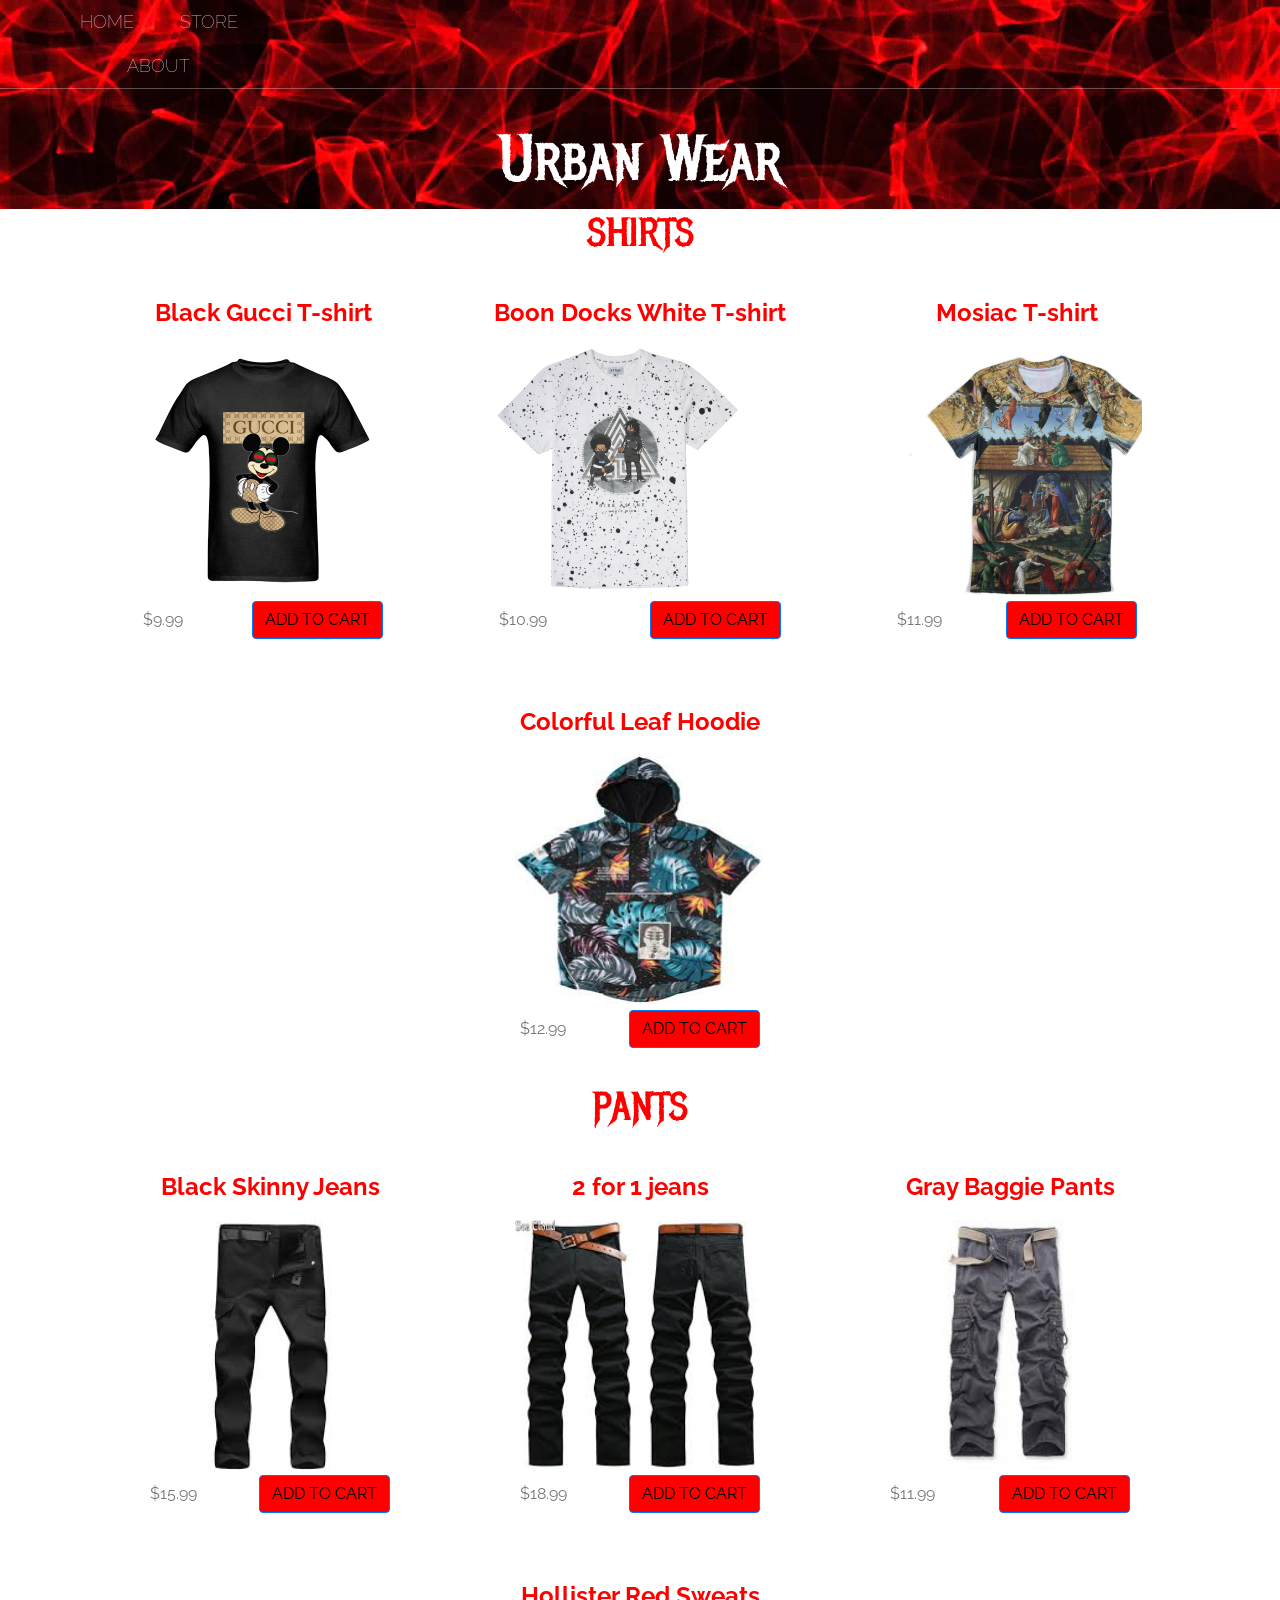
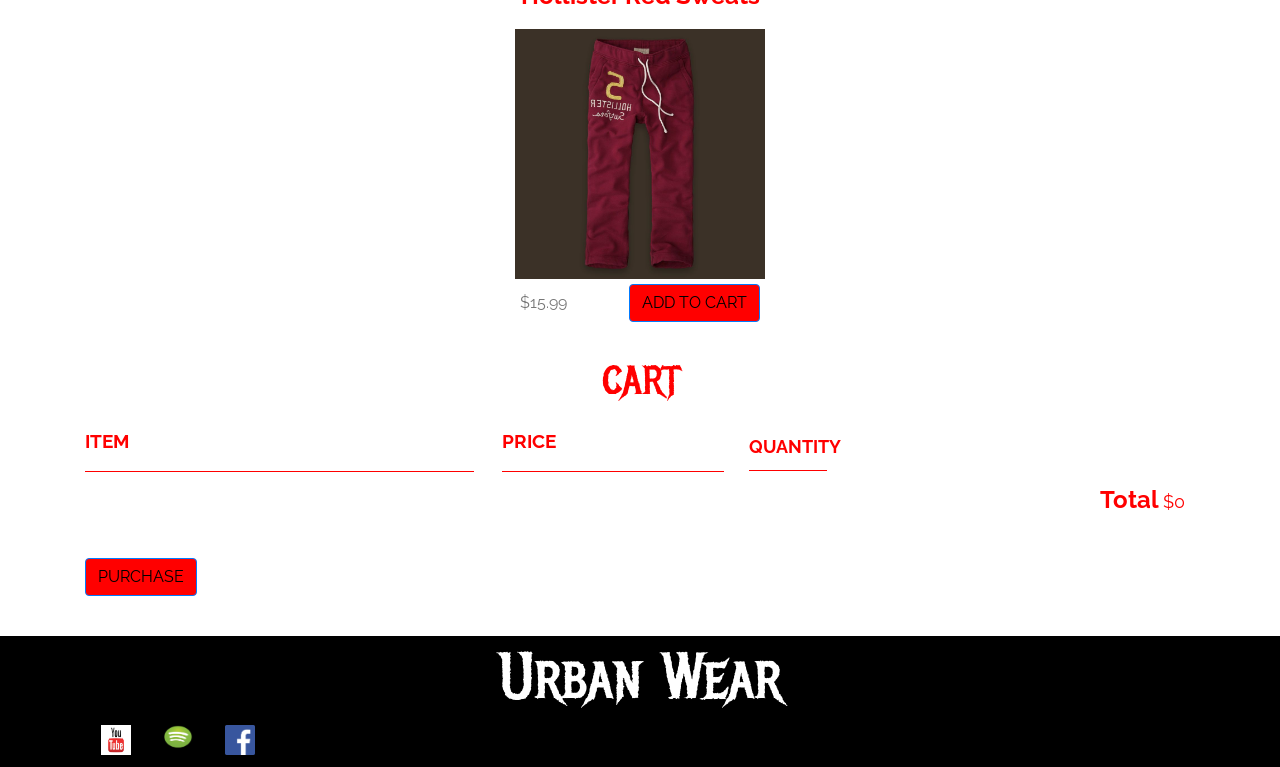
<file: store.html>
<!DOCTYPE html>
<html lang="en">
<head>
	<meta charset="UTF-8">
	<title>SHIRT GALLERY | Store</title>
	<link rel="stylesheet" type="text/css" href="css/styles.css">
	<link rel="stylesheet" href="https://maxcdn.bootstrapcdn.com/bootstrap/4.0.0/css/bootstrap.min.css" integrity="sha384-Gn5384xqQ1aoWXA+058RXPxPg6fy4IWvTNh0E263XmFcJlSAwiGgFAW/dAiS6JXm" crossorigin="anonymous">
	<script src= "js/store.js" async></script>	

</head>
<body>
	<header class = "main-header">
      <nav class = "main-nav nav">
		<ul>
			<li><a href="index.html">HOME</a></li>
			<li><a href="store.html">STORE</a></li>
			<li><a href="about.html">ABOUT</a></li>
		</ul>
	  </nav>
	  <hr>
	  <h1 class="store-name store-new-large">Urban Wear</h1>
	  	</header>
	<section class="container content-section">
		
		<h2 class = "section-header">SHIRTS</h2>
		  
	      <div class ="shop-items">
		        <div class="shop-item">
				<span class="shop-item-title">Black Gucci T-shirt</span>
			    <img class="shop-item-image" src="img/tShirt1.png">
			      <div class="shop-item-details">
				  <span class="shop-item-price">$9.99</span>
				  <button class="btn btn-primary shop-item-button" role="button">ADD TO CART</button>
			      </div>
		       </div>
			    
			    <div class = "shop-item">
			       <span class="shop-item-title">Boon Docks White T-shirt</span>
			       <img class= "shop-item-image" src="img/tShirt2.png">
                     <div class="shop-item-details">
				      <span class = "shop-item-price">$10.99</span>
				      <button class = "btn btn-primary shop-item-button" role="button">ADD TO CART</button>
			         </div>
				</div>
				<div class = "shop-item">
				  <span class="shop-item-title">Mosiac T-shirt</span>
		          <img class ="shop-item-image" src="img/tShirt3.jpg">
			        <div class = "shop-item-details">
				      <span class= "shop-item-price">$11.99</span>
				      <button class ="btn btn-primary shop-item-button" role="button">ADD TO CART</button>
			        </div>
			    </div>
				<div class = "shop-item">
				 <span class="shop-item-title">Colorful Leaf Hoodie</span>
			     <img class="shop-item-image" src="img/tShirt4.jpeg">
				     <div class = "shop-item-details">
				      <span class ="shop-item-price">$12.99</span>
			          <button class ="btn btn-primary shop-item-button" role="button">ADD TO CART</button>
			        </div>
			   </div>
	     </div>
	</section>
	
	<section class = "container content-section">
		<h2 class ="section-header">PANTS</h2>
        <div class = "shop-items">
           <div class ="shop-item">
		     <span class = "shop-item-title">Black Skinny Jeans</span>
		     <img class ="shop-item-image" src="img/pants1.jpeg">
               <div class="shop-item-details">
				<span class ="shop-item-price">$15.99</span>
				<button class ="btn btn-primary shop-item-button " role="button">ADD TO CART</button>
			</div>
		</div>
			<div class = "shop-item">
		      <span class ="shop-item-title">2 for 1 jeans</span>
		      <img class = "shop-item-image" src="img/pants2.jpeg">
		       <div class = "shop-item-details">
			     <span class="shop-item-price">$18.99</span>
				 <button class = "btn btn-primary shop-item-button" role="button">ADD TO CART</button>
			</div>
		   </div>
			<div class = "shop-item">
		     <span class = "shop-item-title">Gray Baggie Pants</span>
	         <img class = "shop-item-image" src="img/pants3.jpeg">
		      <div class ="shop-item-details">
				<span class = "shop-item-price">$11.99</span>
				<button class = "btn btn-primary shop-item-button" role="button">ADD TO CART</button>
			  </div>
			</div>
			<div class= "shop-item">
			 <span class ="shop-item-title">Hollister Red Sweats</span>
		     <img class = "shop-item-image" src="img/pants4.jpg">
			   <div class ="shop-item-details">
				<span class ="shop-item-price">$15.99</span>
			     <button class ="btn btn-primary shop-item-button" role="button">ADD TO CART</button>
			   </div>
         </div>
	</div>
	</section>

	<section class="container content-section">
		<h2 class="section-header">CART</h2>
		<div class="cart-row">
			<span class = "cart-item cart-header cart-column">ITEM</span>
			<span class ="cart-price cart-header cart-column">PRICE</pan>
            <span class="cart-quantity cart-header cart-column right">QUANTITY</span>
		</div>
        
        <div class ="cart-items">
		
       </div>
        
        <div class = "cart-total">
        	<strong class="cart-total-title">Total</strong>
        	<span class="cart-total-price">$0</span>
        </div>
        
        <button class="btn btn-primary btn-purchase" type="button">PURCHASE</button>
    </section>
	<footer class="main-footer">
		<div class = "container main-footer-contianer">
		<h3 class="store-name">Urban Wear</h3>
		<ul class="nav footer-nav">
			<li><a href="https://www.youtube.com/" target="_blank"><img src = "img/Youtube Logo.jpeg"></a></li>
			<li><a href="https://www.spotify.com/" target="_blank"><img src = "img/Spotify Logo.png"></a></li>
			<li><a href="https://www.facebook.com/" target="_blank"><img src = "img/Facebook Logo.png"></a></li>
		</ul>
	</footer>
	
  
		
	
<script src="https://code.jquery.com/jquery-3.2.1.slim.min.js" integrity="sha384-KJ3o2DKtIkvYIK3UENzmM7KCkRr/rE9/Qpg6aAZGJwFDMVNA/GpGFF93hXpG5KkN" crossorigin="anonymous"></script>
<script src="https://cdnjs.cloudflare.com/ajax/libs/popper.js/1.12.9/umd/popper.min.js" integrity="sha384-ApNbgh9B+Y1QKtv3Rn7W3mgPxhU9K/ScQsAP7hUibX39j7fakFPskvXusvfa0b4Q" crossorigin="anonymous"></script>
<script src="https://maxcdn.bootstrapcdn.com/bootstrap/4.0.0/js/bootstrap.min.js" integrity="sha384-JZR6Spejh4U02d8jOt6vLEHfe/JQGiRRSQQxSfFWpi1MquVdAyjUar5+76PVCmYl" crossorigin="anonymous"></script>
</body>
</html>
</file>
<file: css/styles.css>
@import url('https://fonts.googleapis.com/css?family=Raleway');
@import url('https://fonts.googleapis.com/css?family=Metal+Mania');



* {
	box-sizing: border-box;
	font-family: 'Raleway', sans-serif;
    color: #777;

}
html, body {
	margin: 0;
	padding: 0;
	
}

.nav ul {
	margin:0;

}

.nav li {
	display: inline;
}

.nav a {
	display: inline-block;
	padding: .5em;
	color: white;
	text-decoration: none;
}

.main-nav {
	text-align: center;
	font-size: 1.1em;
	font-weight: lighter;
	border-bottom: 1px solid rgba(255, 255, 255, .3);
}

.nav a:hover {
  background-color: rgba(255, 255, 255, .3);

}

.main-nav li {
    padding:0 5%;
}

.main-header {
	background-image: url('../img/urban.jpg');
	background-size: cover;
	padding-bottom: 10px;
}



.store-name {
	text-align: center;
	margin: 0;
	font-size: 4em;
	font-family: 'Metal Mania' , cursive;
	font-weight: normal;
	font-style: normal;
	font-weight: normal;
	color: white;
}

.store-name-large {
    font-size: 9em;
    color: white !important;
}

.content-section {
	margin: 1em;
	color: red;
	background-color: white;
}

.container {
	max-width: 900px;
	margin: 0 100%;
	padding: 0 1.5em;
}

p {
	color: red;
}

.section-header {
	font-family: "Metal Mania", cursive;
	font-weight: normal;
	color: #333;
	text-align: center;
	font-size: 2.5em;
	color: red;
}

.about-store-image {
	float: left;
	margin:  15px;
	border-radius: 50%;

}

.main-footer {
	background-color: black;
	color: white;
	padding: .25em 0;
}

.main-footer-container {
	display: flex;
	align-items: center;

}

.main-footer-container ul {
	flex-grow: 1;
	text-align: end;
}

.footer-nav li {
	padding: 0 .5em;
}

.footer-nav img {
	width: 30px;
	height: 30px;
}

.btn {
	text-align: center;
	vertical-align: middle;
	padding: .67em;
	cursor: pointer;
}

.btn-header {
	margin: 2em .5em .5em 15%;
	color: black;
	border: 2px solid black;
	background-color: red;
	border-radius: 0;
	font-size: 1.5em;
	font-weight: lighter;
	padding-left: 2em;
	padding-left: right: 2em;
	margin-left: 362px;
    margin-bottom: 21px;
}

.btn-header:hover {
	background-color: black;
	color: red;
}

.btn-play {
	margin: 0 auto;
	display : block;
	color: black;
	font-size: 4em;
	border-radius: 100%;
	padding: 0;
	width: 50px;
	height: 50px;
	margin-left: 50%;
    margin-top: -106px;
}

.store-row {
	border-bottom: 1px solid red;
	padding-bottom: 1em;
	margin-bottom: 1em;
}

.store-row:last-child {
	border-bottom: none;
}

.store-item {
	padding-right: .5em;
    display: inline-block;

}

.store-date {
	color: red;
	font-weight: bold;
	width: 11%;
}

.store-city {
	width: 24%;
	color: red;
}

.store-location {
	width: 42%;
	color: red;
}

.store-btn {
   max-width: 19%;
   color: red;
}

.btn-primary {
	color: black !important;
	background-color: red !important;
	border: none;
	border-radius: .3em;
	font-weight: bold;
}

.btn-primary:hover {
	background-color: red;
	color: black;
}

.shop-item {
	margin: 30px;
}

.shop-item-title {
	display: block;
	width: 100%;
	text-align: center;
	font-weight: bold;
	font-size: 1.5em;
	color:red;
	margin-bottom: 15px;
}

.shop-item-image {
	height: 250px;
	width: 250px;
}

.shop-item-details {
	display: flex;
	align-items: center;
	padding: 5px;
}

.shop-item-price {
  flex-grow: 1;
}

.shop-items {
	display:flex;
	flex-wrap: wrap;
	justify-content: space-around;
}

.cart-header {
	font-weight: bold;
	font-size: 1.2em;
	color:red;
}

.cart-column {
	display: flex;
	align-items: center;
	border-bottom: 1px solid red;
	margin-right: 1.5em;
	padding-bottom: 10px;
	margin-top: 10px;
}

.cart-row {
	display: flex;

}

.cart-item {
  width: 35%;
}

.cart-price{
  width: 20%;
  font-size: 1.2em;
  color: red;
}

.cart-quantity {
  width: 35%;
}

.cart-item-title {
	color: red;
	margin-left: .5em;
	font-size: 1.2em
}

.cart-item-image {
	width: 75px;
	height: auto;
	border-radius: 10px;
}


.btn-danger {
	color: white;
	background: red;
	border: none;
	border-top-left-radius: .3em;
	font-weight: bold;
}

.btn-danger {
	background-color: black;
	color: red;
}

.cart-quantity-input {
	height: 34px;
	width: 50px;
	border-radius: 5px;
	border: 1px solid red;
	background-color: #eee;
	color: #333;
	padding: 0;
	text-align: center;
	font-size: 1.2em;
	margin-right: 25px;
}



span.cart-quantity.cart-header.cart-column.right {
    margin-left: 87%;
    margin-bottom: -10px;
    font-size: 18px;
}

.cart-row:last-child {
	border-bottom: 1px solid red;
}

.cart-row:last-child .cart-column {
	border: none;
}

.cart-total {
	text-align: end;
	margin-top: 10px;
	margin-right: 10px;
}

.cart-total-title {
	font-weight: bold;
	font-size: 1.5em;
	color: red;
	margin-top: 20px;
}

.cart-total-price {
	color: red;
	font-size: 1.1em;
}

.btn-purchase {
	display: block;
	margin: 40px auto 40px auto;
	font-size: 1.5em;
}
</file>
